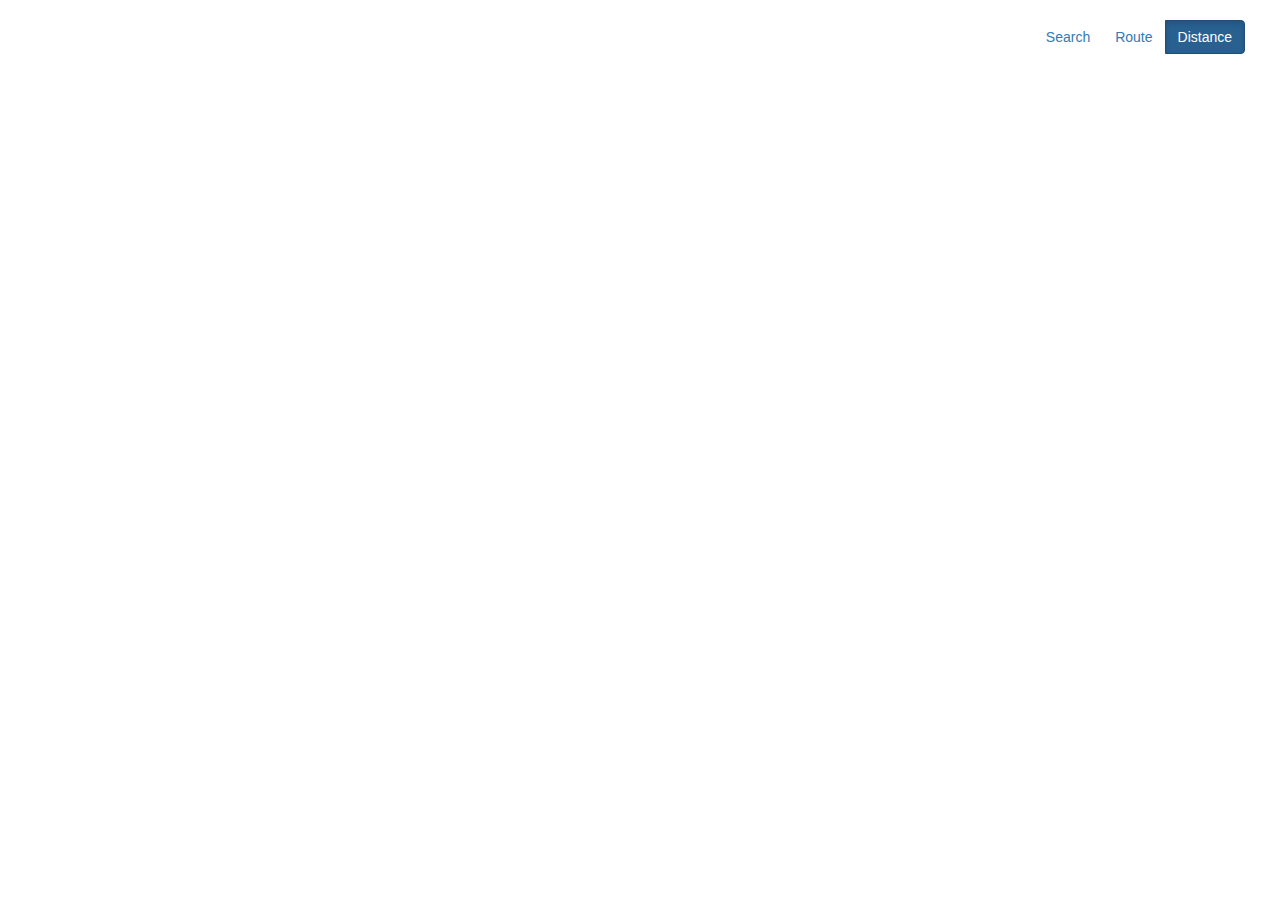
<file: webmap/distance.html>
<!DOCTYPE html>
<html>
<head>
    <meta charset="utf-8" />
    <title>Map Web</title>
    <meta name="viewport" content="initial-scale=1,maximum-scale=1,user-scalable=no" />
    <link rel="stylesheet" href="css/styles.css" />
	<link rel="shortcut icon" type="image/x-icon" href="img/pnk.jpg" />
    
    <link rel="stylesheet" href="https://maxcdn.bootstrapcdn.com/bootstrap/3.4.1/css/bootstrap.min.css">
    <script src="https://maxcdn.bootstrapcdn.com/bootstrap/4.5.2/js/bootstrap.min.js"></script>
    
    <script src="https://api.mapbox.com/mapbox-gl-js/v2.0.0/mapbox-gl.js"></script>
    <link href="https://api.mapbox.com/mapbox-gl-js/v2.0.0/mapbox-gl.css" rel="stylesheet" />
</head>
<body>

    <div id="map"></div>
    <div id="distance" class="distance-container"></div>
 
    <script src="https://npmcdn.com/@turf/turf@5.1.6/turf.min.js"></script>
    <div class="btn-group btn-group-toggle" data-toggle="buttons" id="toRoute">
		<a href="index.html" class="btn btn-dark"> Search </a>
		<a href="route.html"class="btn btn-dark"> Route </a>
        <a href="#" class="btn btn-primary active" checked> Distance </a>
    </div>
    <script src="distance.js"></script>
 
</body>
</html>
</file>
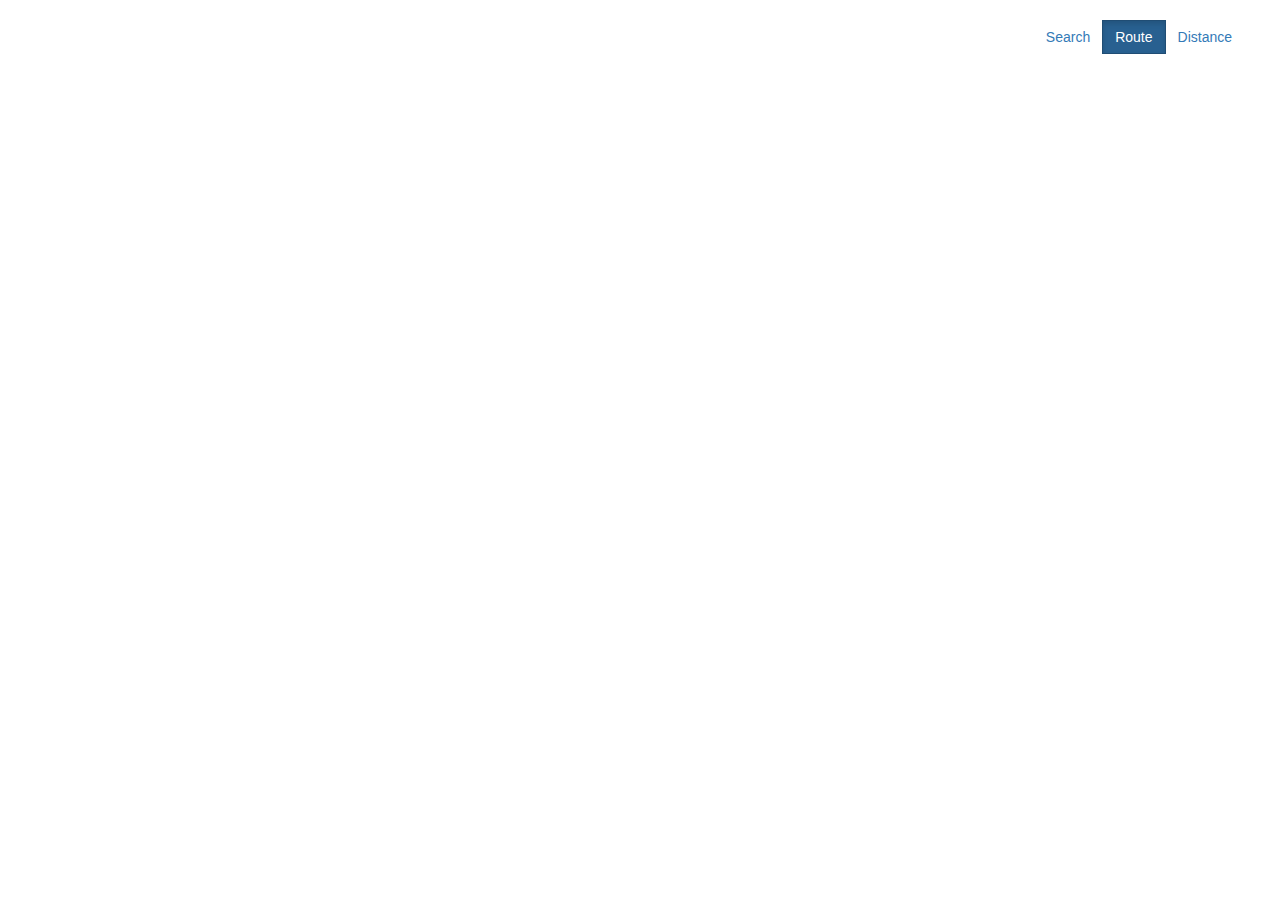
<file: webmap/route.html>
<!DOCTYPE html>
<html>
<head>
	
	<title>Map Web</title>

	<meta charset="utf-8" />
	<!-- <meta name="viewport" content="width=device-width, initial-scale=1.0"> -->
	<meta name="viewport" content="initial-scale=1,maximum-scale=1,user-scalable=no" />
	<link rel="stylesheet" href="css/styles.css" />
	<link rel="shortcut icon" type="image/x-icon" href="img/pnk.jpg" />
    <link rel="stylesheet" href="https://maxcdn.bootstrapcdn.com/bootstrap/3.4.1/css/bootstrap.min.css">

	<!-- Import Mapbox GL JS -->
	<script src=https://api.tiles.mapbox.com/mapbox-gl-js/v2.0.0/mapbox-gl.js></script>
	<link href=https://api.tiles.mapbox.com/mapbox-gl-js/v2.0.0/mapbox-gl.css rel="stylesheet" />

	<!-- Import Turf and Polyline -->
	<!-- <script src="https://npmcdn.com/@turf/turf/turf.min.js"></script>
    <script src=https://cdnjs.cloudflare.com/ajax/libs/mapbox-polyline/1.1.1/polyline.js></script> -->
</head>

<body>
    <!-- Import Mapbox GL Directions -->
	<script src=https://api.mapbox.com/mapbox-gl-js/plugins/mapbox-gl-directions/v4.0.2/mapbox-gl-directions.js></script>
	<link rel="stylesheet" href=https://api.mapbox.com/mapbox-gl-js/plugins/mapbox-gl-directions/v4.0.2/mapbox-gl-directions.css type="text/css" />

    <div id="map"></div>
    <div class="btn-group btn-group-toggle" data-toggle="buttons" id="toRoute">
		<a href="index.html" class="btn btn-dark"> Search </a>
		<a href="#"class="btn btn-primary active" checked> Route </a>
		<a href="distance.html" class="btn btn-dark"> Distance </a>
	</div>
    
	<script src="route.js"></script>

</body>
</html>
</file>
<file: webmap/css/styles.css>
body {
    margin: 0;
    padding: 0;
  }

#map {
    position: absolute;
    top: 0;
    bottom: 0;
    width: 100%;
}

#menu {
    position: absolute;
    background: rgb(255, 255, 255);
    border-radius: 25px;
    padding: 10px;
    font-family: 'Open Sans', sans-serif;
    margin: 10px 25px 25px 520px;
}

#toRoute{
    background: rgb(255, 255, 255);
    border-radius: 10px;
    padding: 10px;
    position: absolute;
    margin: 10px 25px 25px 520px;
    right:0;
}

.distance-container {
    position: absolute;
    top: 10px;
    left: 10px;
    z-index: 1;
}
     
.distance-container > * {
    background-color: rgba(0, 0, 0, 0.5);
    color: #fff;
    font-size: 30px;
    line-height: 50px;
    display: block;
    margin: 0;
    padding: 5px 10px;
    border-radius: 3px;
}
</file>
